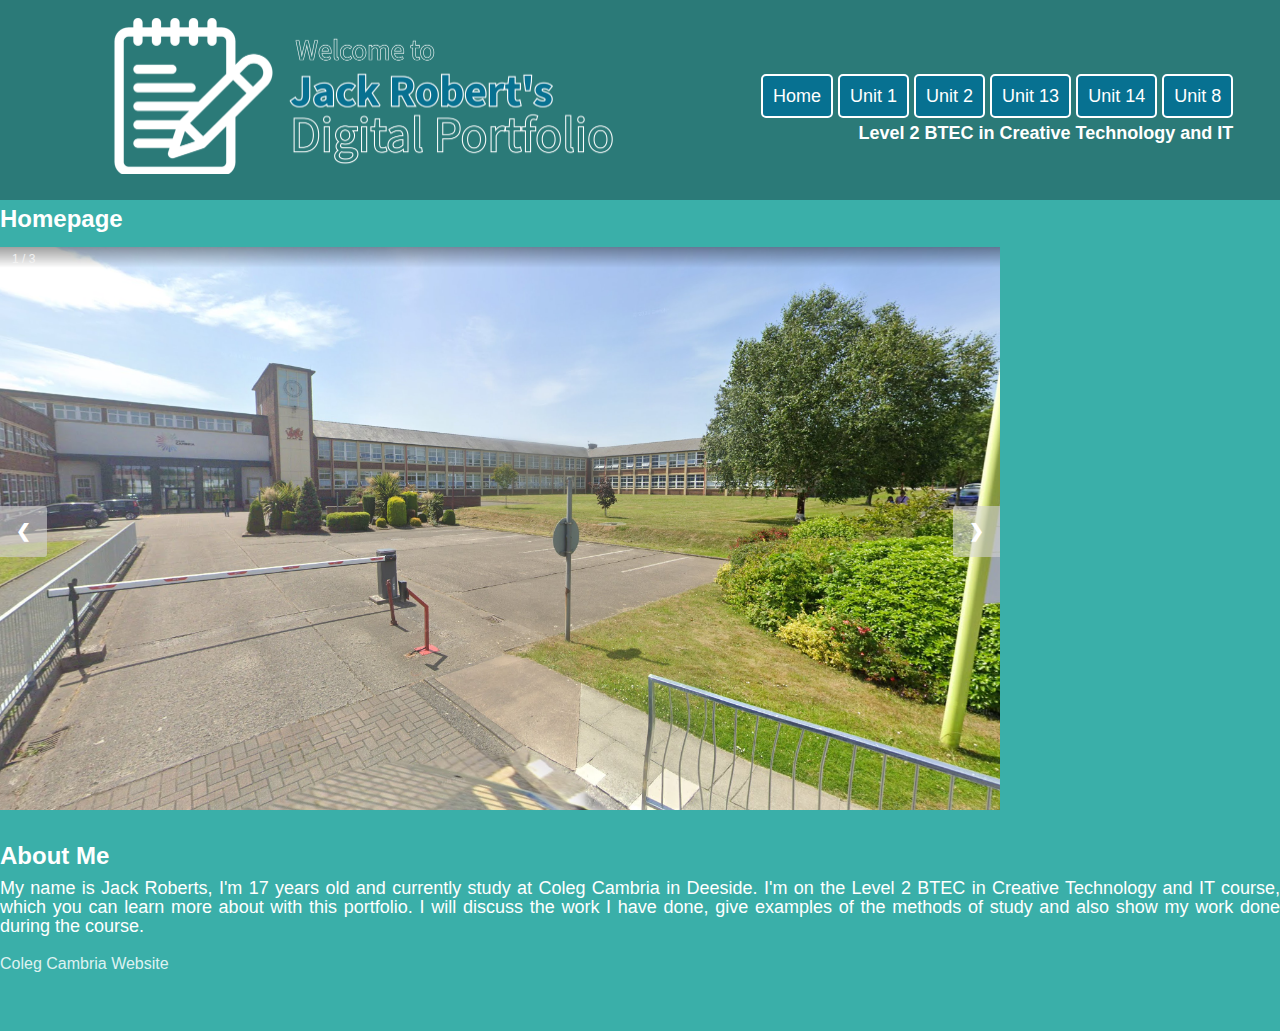
<file: U3/index.htm>
<!DOCTYPE html>
<html>
   <head>
      <title>Digital Portfolio - Home</title>
      <link rel="stylesheet" href="style.css">
   </head>
   <body>
      <body style="background-image: linear-gradient(to bottom, #2b7a78, 200px, #3AAFA9 200px, #3AAFA9 770px);">
         <div class="navbar">
            <p><a href="index.htm">
               <img src="images/banner.png" alt="Digital Portfolio" height="auto" width="500px">
               </a>
            </p>
         </div>
         <div class="navbar" id="relative">
            <a id="rcorner" class="active" href="index.htm">Home</a>
            <a id="rcorner" href="unit1.htm">Unit 1</a>
            <a id="rcorner" href="unit2.htm">Unit 2</a>
            <a id="rcorner" href="unit13.htm">Unit 13</a>
            <a id="rcorner" href="unit14.htm">Unit 14</a>
            <a id="rcorner" href="unit8.htm">Unit 8</a>
            <p class="course">Level 2 BTEC in Creative Technology and IT</p>
         </div>
<br>
<h2>Homepage</h2>
         <div class="slideshow-container">
            <div class="mySlides fade">
               <div class="numbertext">1 / 3</div>
               <img src="images/cambria1.png" style="width:100%">
            </div>
            <div class="mySlides fade">
               <div class="numbertext">2 / 3</div>
               <img src="images/cambria2.png" style="width:100%">
            </div>
            <div class="mySlides fade">
               <div class="numbertext">3 / 3</div>
               <img src="images/cambria3.png" style="width:100%">
            </div>
            <a class="prev" onclick="plusSlides(-1)">&#10094;</a>
            <a class="next" onclick="plusSlides(1)">&#10095;</a>
         </div>
         <br>
         <div style="text-align:center">
            <span class="dot" onclick="currentSlide(1)"></span>
            <span class="dot" onclick="currentSlide(2)"></span>
            <span class="dot" onclick="currentSlide(3)"></span>
         </div>
         <div>
         <div class="about">
            <h2>About Me</h2>
            <p>My name is Jack Roberts, I'm 17 years old and currently study at Coleg Cambria in Deeside. I'm on the Level 2 BTEC in Creative Technology and IT course, which you can learn more about with this portfolio. I will discuss the work I have done, give examples of the methods of study and also show my work done during the course.</p>
         </div>
         <a class="web" href="https://www.cambria.ac.uk/">Coleg Cambria Website</a>
         <br>
         <br><br><br>
         </main>
         <script>
            let slideIndex = 1;
            showSlides(slideIndex);
            
            function plusSlides(n) {
              showSlides(slideIndex += n);
            }
            
            function currentSlide(n) {
              showSlides(slideIndex = n);
            }
            
            function showSlides(n) {
              let i;
              let slides = document.getElementsByClassName("mySlides");
              let dots = document.getElementsByClassName("dot");
              if (n > slides.length) {slideIndex = 1}    
              if (n < 1) {slideIndex = slides.length}
              for (i = 0; i < slides.length; i++) {
                slides[i].style.display = "none";  
              }
              for (i = 0; i < dots.length; i++) {
                dots[i].className = dots[i].className.replace(" active", "");
              }
              slides[slideIndex-1].style.display = "block";  
              dots[slideIndex-1].className += " active";
            }
         </script>
   </body>
</html>
</file>
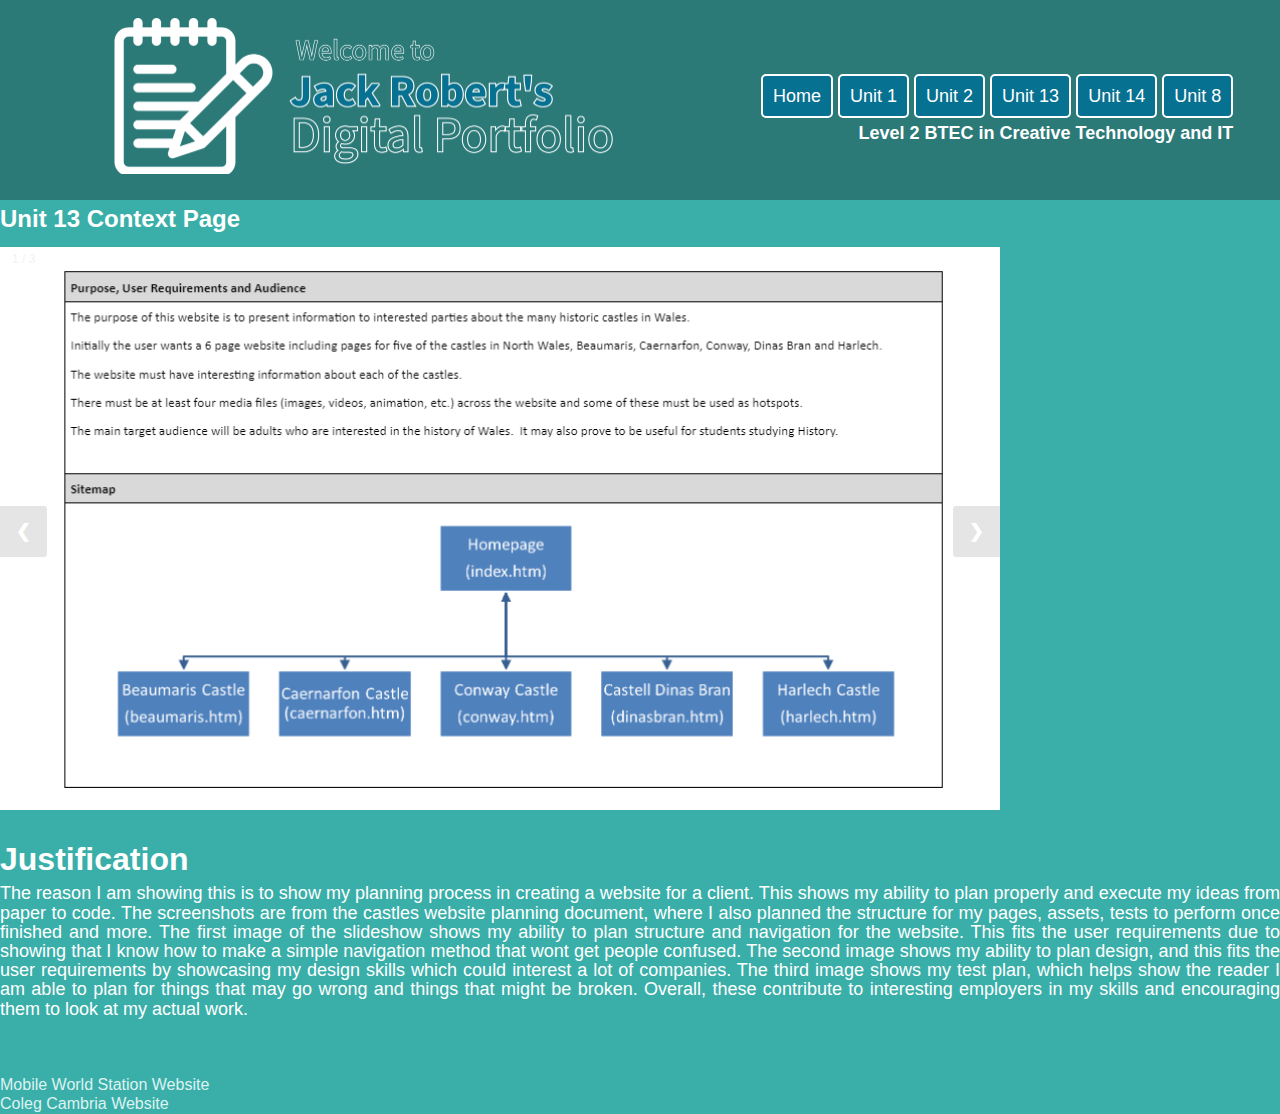
<file: U3/u13c.htm>
<!DOCTYPE html>
<html>
   <head>
      <title>Digital Portfolio - Unit 13 Context</title>
      <link rel="stylesheet" href="style.css">
   </head>
   <body>
      <body style="background-image: linear-gradient(to bottom, #2b7a78, 200px, #3AAFA9 200px, #3AAFA9 770px);">
         <div class="navbar">
            <p><a href="index.htm">
               <img src="images/banner.png" alt="Digital Portfolio" height="auto" width="500px">
               </a>
            </p>
         </div>
         <div class="navbar" id="relative">
            <a id="rcorner" class="active" href="index.htm">Home</a>
            <a id="rcorner" href="unit1.htm">Unit 1</a>
            <a id="rcorner" href="unit2.htm">Unit 2</a>
            <a id="rcorner" href="unit13.htm">Unit 13</a>
            <a id="rcorner" href="unit14.htm">Unit 14</a>
            <a id="rcorner" href="unit8.htm">Unit 8</a>
            <p class="course">Level 2 BTEC in Creative Technology and IT</p>
         </div>
<h2>Unit 13 Context Page</h2>
         <div style="width:100%;">
         <div style="width:100%">
            <div class="slideshow-container">
               <div class="mySlides fade">
                  <div class="numbertext">1 / 3</div>
                  <img src="images/cw1.png" style="width:100%">
               </div>
               <div class="mySlides fade">
                  <div class="numbertext">2 / 3</div>
                  <img src="images/cw2.png" style="width:100%">
               </div>
               <div class="mySlides fade">
                  <div class="numbertext">3 / 3</div>
                  <img src="images/cw3.png" style="width:100%">
               </div>
               <a class="prev" onclick="plusSlides(-1)">&#10094;</a>
               <a class="next" onclick="plusSlides(1)">&#10095;</a>
            </div>
            <br>
            <div style="text-align:center">
               <span class="dot" onclick="currentSlide(1)"></span>
               <span class="dot" onclick="currentSlide(2)"></span>
               <span class="dot" onclick="currentSlide(3)"></span>
            </div>
         </div>
         </div>
<h1>Justification</h1>
<p>The reason I am showing this is to show my planning process in creating a website for a client. This shows my ability to plan properly and execute my ideas from paper to code. The screenshots are from the castles website planning document, where I also planned the structure for my pages, assets, tests to perform once finished and more. The first image of the slideshow shows my ability to plan structure and navigation for the website. This fits the user requirements due to showing that I know how to make a simple navigation method that wont get people confused. The second image shows my ability to plan design, and this fits the user requirements by showcasing my design skills which could interest a lot of companies. The third image shows my test plan, which helps show the reader I am able to plan for things that may go wrong and things that might be broken. Overall, these contribute to interesting employers in my skills and encouraging them to look at my actual work.</p><br><br>
<a href="https://22124006b.github.io/U13_A3/index.htm">Mobile World Station Website<br>
<a href="https://www.cambria.ac.uk/">Coleg Cambria Website
<br>
<script>
            let slideIndex = 1;
            showSlides(slideIndex);
            
            function plusSlides(n) {
              showSlides(slideIndex += n);
            }
            
            function currentSlide(n) {
              showSlides(slideIndex = n);
            }
            
            function showSlides(n) {
              let i;
              let slides = document.getElementsByClassName("mySlides");
              let dots = document.getElementsByClassName("dot");
              if (n > slides.length) {slideIndex = 1}    
              if (n < 1) {slideIndex = slides.length}
              for (i = 0; i < slides.length; i++) {
                slides[i].style.display = "none";  
              }
              for (i = 0; i < dots.length; i++) {
                dots[i].className = dots[i].className.replace(" active", "");
              }
              slides[slideIndex-1].style.display = "block";  
              dots[slideIndex-1].className += " active";
            }
         </script>
   </body>
</html>
</file>
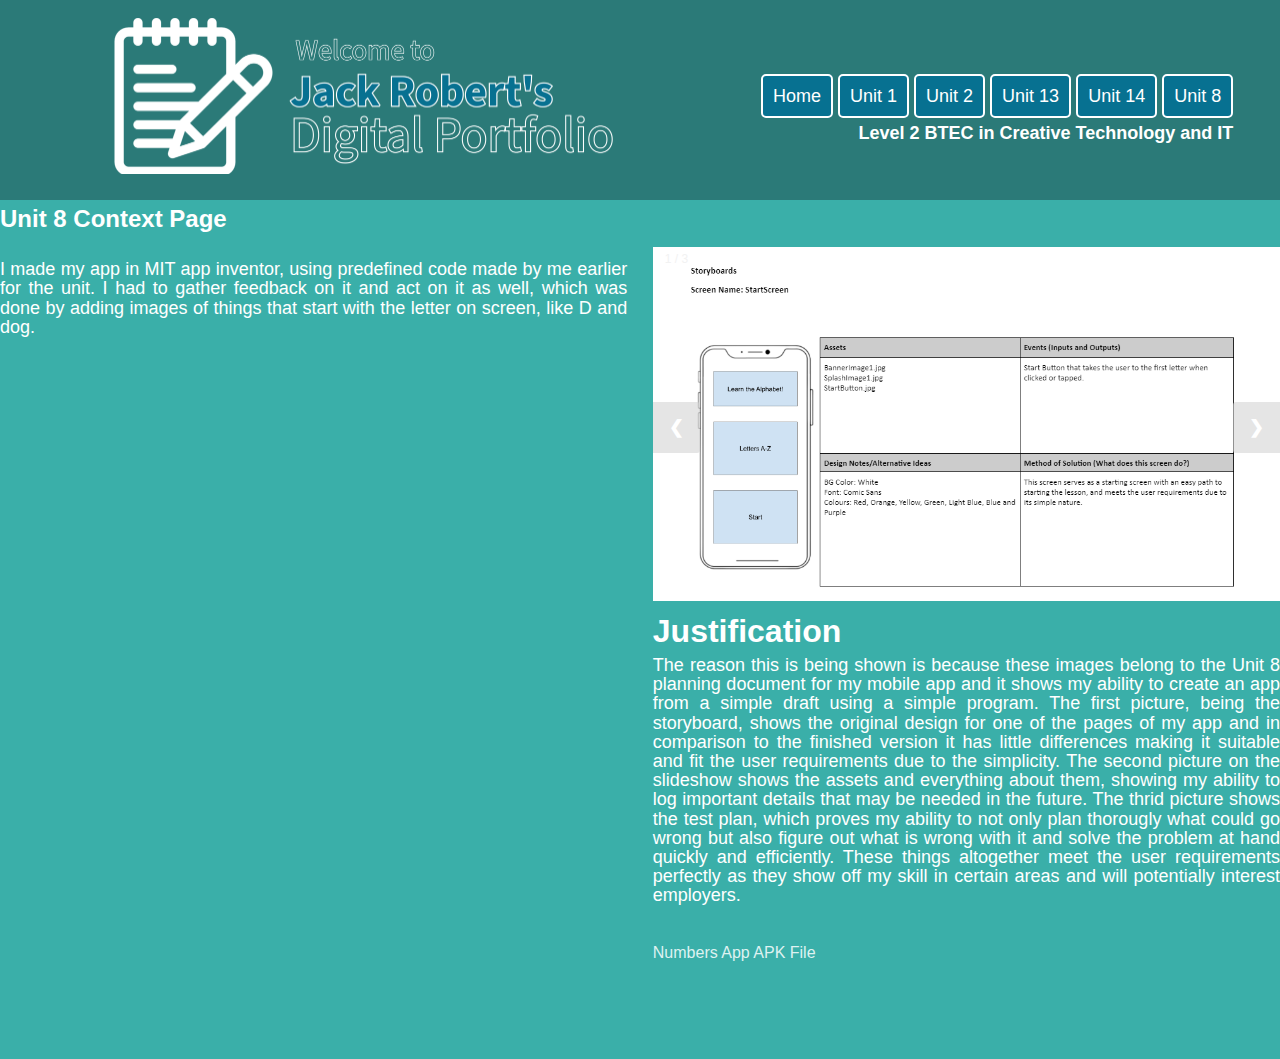
<file: U3/u8c.htm>
<!DOCTYPE html>
<html>
   <head>
      <title>Digital Portfolio - Unit 8 Context</title>
      <link rel="stylesheet" href="style.css">
   </head>
   <body>
      <body style="background-image: linear-gradient(to bottom, #2b7a78, 200px, #3AAFA9 200px, #3AAFA9 770px);">
         <div class="navbar">
            <p><a href="index.htm">
               <img src="images/banner.png" alt="Digital Portfolio" height="auto" width="500px">
               </a>
            </p>
         </div>
         <div class="navbar" id="relative">
            <a id="rcorner" class="active" href="index.htm">Home</a>
            <a id="rcorner" href="unit1.htm">Unit 1</a>
            <a id="rcorner" href="unit2.htm">Unit 2</a>
            <a id="rcorner" href="unit13.htm">Unit 13</a>
            <a id="rcorner" href="unit14.htm">Unit 14</a>
            <a id="rcorner" href="unit8.htm">Unit 8</a>
            <p class="course">Level 2 BTEC in Creative Technology and IT</p>
         </div>
<br>
<h2>Unit 8 Context Page</h2>
         <div style="width:100%;">
         <div style="width:49%; float:left;">
            <p>I made my app in MIT app inventor, using predefined code made by me earlier for the unit. I had to gather feedback on it and act on it as well, which was done by adding images of things that start with the letter on screen, like D and dog. 
            </p>
         </div>
         <div style="width:49%; float: right;">
            <div class="slideshow-container">
               <div class="mySlides fade">
                  <div class="numbertext">1 / 3</div>
                  <img src="images/u8plan1.png" style="width:100%">
               </div>
               <div class="mySlides fade">
                  <div class="numbertext">2 / 3</div>
                  <img src="images/u8plan2.png" style="width:100%">
               </div>
               <div class="mySlides fade">
                  <div class="numbertext">3 / 3</div>
                  <img src="images/u8plan3.png" style="width:100%">
               </div>
               <a class="prev" onclick="plusSlides(-1)">&#10094;</a>
               <a class="next" onclick="plusSlides(1)">&#10095;</a>

            </div>
<h1>Justification</h1>
<p>The reason this is being shown is because these images belong to the Unit 8 planning document for my mobile app and it shows my ability to create an app from a simple draft using a simple program. The first picture, being the storyboard, shows the original design for one of the pages of my app and in comparison to the finished version it has little differences making it suitable and fit the user requirements due to the simplicity. The second picture on the slideshow shows the assets and everything about them, showing my ability to log important details that may be needed in the future. The thrid picture shows the test plan, which proves my ability to not only plan thorougly what could go wrong but also figure out what is wrong with it and solve the problem at hand quickly and efficiently. These things altogether meet the user requirements perfectly as they show off my skill in certain areas and will potentially interest employers.</p>
            <br>
<a href="https://drive.google.com/file/d/1c75jsXVNm_CL6gFjfMTNPDYW3SWSjv9e/view">Numbers App APK File
            <div style="text-align:center">
               <span class="dot" onclick="currentSlide(1)"></span>
               <span class="dot" onclick="currentSlide(2)"></span>
               <span class="dot" onclick="currentSlide(3)"></span>
            </div>
            <br>
         </div>
<br>


<iframe width="350" height="700" src="https://www.youtube.com/embed/0DTIgbvqyiU" title="u8appvid" frameborder="0" allow="accelerometer; autoplay; clipboard-write; encrypted-media; gyroscope; picture-in-picture; web-share" referrerpolicy="strict-origin-when-cross-origin" allowfullscreen></iframe>
         <script>
            let slideIndex = 1;
            showSlides(slideIndex);
            
            function plusSlides(n) {
              showSlides(slideIndex += n);
            }
            
            function currentSlide(n) {
              showSlides(slideIndex = n);
            }
            
            function showSlides(n) {
              let i;
              let slides = document.getElementsByClassName("mySlides");
              let dots = document.getElementsByClassName("dot");
              if (n > slides.length) {slideIndex = 1}    
              if (n < 1) {slideIndex = slides.length}
              for (i = 0; i < slides.length; i++) {
                slides[i].style.display = "none";  
              }
              for (i = 0; i < dots.length; i++) {
                dots[i].className = dots[i].className.replace(" active", "");
              }
              slides[slideIndex-1].style.display = "block";  
              dots[slideIndex-1].className += " active";
            }
         </script>
   </body>
</html>
</file>
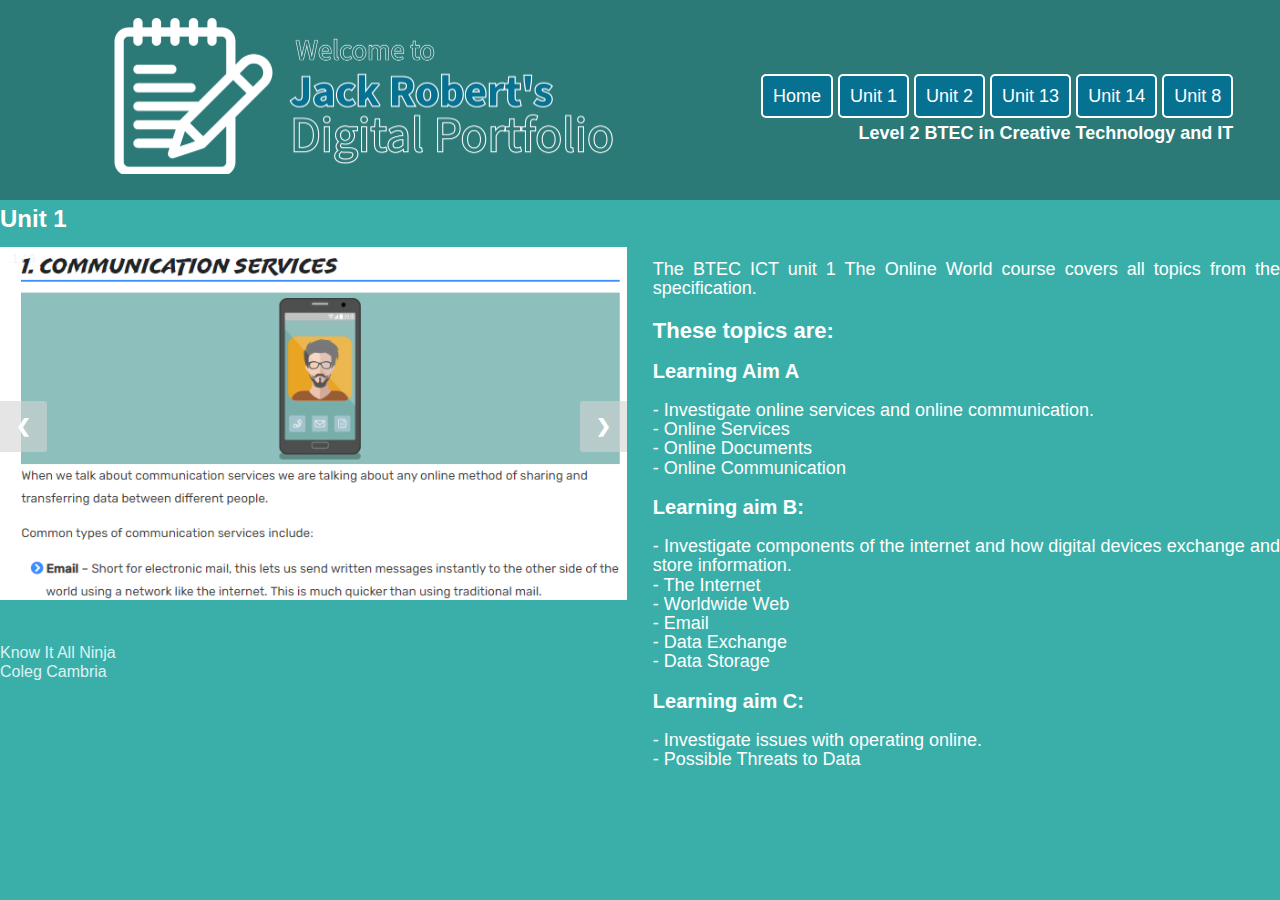
<file: U3/unit1.htm>
<!DOCTYPE html>
<html>
   <head>
      <title>Digital Portfolio - Home</title>
      <link rel="stylesheet" href="style.css">
   </head>
   <body>
      <body style="background-image: linear-gradient(to bottom, #2b7a78, 200px, #3AAFA9 200px, #3AAFA9 770px);">
         <div class="navbar">
            <p><a href="index.htm">
               <img src="images/banner.png" alt="Digital Portfolio" height="auto" width="500px">
               </a>
            </p>
         </div>
         <div class="navbar" id="relative">
            <a id="rcorner" class="active" href="index.htm">Home</a>
            <a id="rcorner" href="unit1.htm">Unit 1</a>
            <a id="rcorner" href="unit2.htm">Unit 2</a>
            <a id="rcorner" href="unit13.htm">Unit 13</a>
            <a id="rcorner" href="unit14.htm">Unit 14</a>
            <a id="rcorner" href="unit8.htm">Unit 8</a>
            <p class="course">Level 2 BTEC in Creative Technology and IT</p>
         </div>
<br>
<h2>Unit 1</h2>
         
         <div style="width:100%;">
            <div style="width:49%; float:left;">
               <div class="slideshow-container">
                  <div class="mySlides fade">
                     <div class="numbertext">1 / 3</div>
                     <img src="images/kiaj1.png" style="width:100%">
                  </div>
                  <div class="mySlides fade">
                     <div class="numbertext">2 / 3</div>
                     <img src="images/kiaj2.png" style="width:100%">
                  </div>
                  <div class="mySlides fade">
                     <div class="numbertext">3 / 3</div>
                     <img src="images/kiaj3.png" style="width:100%">
                  </div>
                  <a class="prev" onclick="plusSlides(-1)">&#10094;</a>
                  <a class="next" onclick="plusSlides(1)">&#10095;</a>
               </div>
               <br>
               <div style="text-align:center">
                  <span class="dot" onclick="currentSlide(1)"></span>
                  <span class="dot" onclick="currentSlide(2)"></span>
                  <span class="dot" onclick="currentSlide(3)"></span>
               </div>
               <br>
               <a href="https://www.knowitallninja.com/">Know It All Ninja</a><br>
               <a href="https://cambria.ac.uk/">Coleg Cambria</a>
            </div>
            <div style="width:49%; float:right;">
               <p>The BTEC ICT unit 1 The Online World course covers all topics from the specification. </p>
               <p class="topicsare">These topics are:<br></p>
               <p class="la">Learning Aim A</p>
               <p> - Investigate online services and online communication.<br>
                  - Online Services<br>
                  - Online Documents<br>
                  - Online Communication<br>
               </p>
               <p class="la">Learning aim B:</p>
               <p>- Investigate components of the internet and how digital devices exchange and store information.<br>
                  - The Internet<br>
                  - Worldwide Web<br>
                  - Email<br>
                  - Data Exchange<br>
                  - Data Storage<br>
               </p>
               <p class="la">Learning aim C:</p>
               <p>- Investigate issues with operating online.<br>
                  - Possible Threats to Data
               </p>
            </div>
         </div>
         <script>
            let slideIndex = 1;
            showSlides(slideIndex);
            
            function plusSlides(n) {
              showSlides(slideIndex += n);
            }
            
            function currentSlide(n) {
              showSlides(slideIndex = n);
            }
            
            function showSlides(n) {
              let i;
              let slides = document.getElementsByClassName("mySlides");
              let dots = document.getElementsByClassName("dot");
              if (n > slides.length) {slideIndex = 1}    
              if (n < 1) {slideIndex = slides.length}
              for (i = 0; i < slides.length; i++) {
                slides[i].style.display = "none";  
              }
              for (i = 0; i < dots.length; i++) {
                dots[i].className = dots[i].className.replace(" active", "");
              }
              slides[slideIndex-1].style.display = "block";  
              dots[slideIndex-1].className += " active";
            }
         </script>
   </body>
</html>
</file>
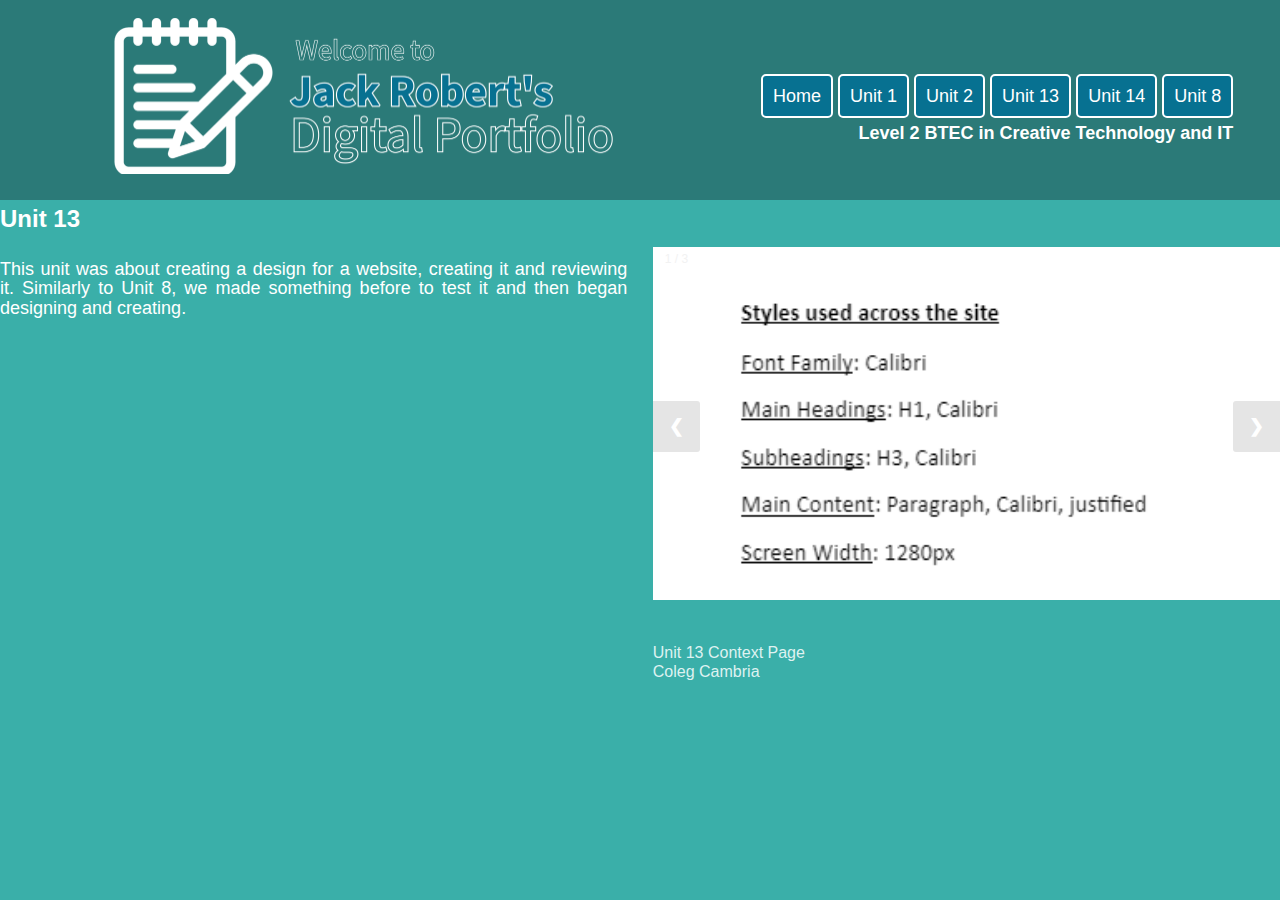
<file: U3/unit13.htm>
<!DOCTYPE html>
<html>
   <head>
      <title>Digital Portfolio - Home</title>
      <link rel="stylesheet" href="style.css">
   </head>
   <body>
      <body style="background-image: linear-gradient(to bottom, #2b7a78, 200px, #3AAFA9 200px, #3AAFA9 770px);">
         <div class="navbar">
            <p><a href="index.htm">
               <img src="images/banner.png" alt="Digital Portfolio" height="auto" width="500px">
               </a>
            </p>
         </div>
         <div class="navbar" id="relative">
            <a id="rcorner" class="active" href="index.htm">Home</a>
            <a id="rcorner" href="unit1.htm">Unit 1</a>
            <a id="rcorner" href="unit2.htm">Unit 2</a>
            <a id="rcorner" href="unit13.htm">Unit 13</a>
            <a id="rcorner" href="unit14.htm">Unit 14</a>
            <a id="rcorner" href="unit8.htm">Unit 8</a>
            <p class="course">Level 2 BTEC in Creative Technology and IT</p>
         </div>
         <br>
<h2>Unit 13</h2>
         <div style="width:100%;">
         <div style="width:49%; float:left;">
            <p>This unit was about creating a design for a website, creating it and reviewing it. Similarly to Unit 8, we made something before to test it and then began designing and creating.
            </p>
         </div>
         <div style="width:49%; float: right;">
            <div class="slideshow-container">
               <div class="mySlides fade">
                  <div class="numbertext">1 / 3</div>
                  <img src="images/mws1.png" style="width:100%">
               </div>
               <div class="mySlides fade">
                  <div class="numbertext">2 / 3</div>
                  <img src="images/mws2.png" style="width:100%">
               </div>
               <div class="mySlides fade">
                  <div class="numbertext">3 / 3</div>
                  <img src="images/mws3.png" style="width:100%">
               </div>
               <a class="prev" onclick="plusSlides(-1)">&#10094;</a>
               <a class="next" onclick="plusSlides(1)">&#10095;</a>
            </div>
            <br>
            <div style="text-align:center">
               <span class="dot" onclick="currentSlide(1)"></span>
               <span class="dot" onclick="currentSlide(2)"></span>
               <span class="dot" onclick="currentSlide(3)"></span>
            </div>
            <br>

            <a href="u13c.htm">Unit 13 Context Page</a><br>
               <a href="https://cambria.ac.uk/">Coleg Cambria</a>
         </div>
         <div style="width:49%; float:right;"></div>
<div>

<iframe width="600" height="400" src="https://www.youtube.com/embed/aphpv2pOCY4" title="mws" frameborder="0" allow="accelerometer; autoplay; clipboard-write; encrypted-media; gyroscope; picture-in-picture; web-share" referrerpolicy="strict-origin-when-cross-origin" allowfullscreen></iframe>

         </div><script>
            let slideIndex = 1;
            showSlides(slideIndex);
            
            function plusSlides(n) {
              showSlides(slideIndex += n);
            }
            
            function currentSlide(n) {
              showSlides(slideIndex = n);
            }
            
            function showSlides(n) {
              let i;
              let slides = document.getElementsByClassName("mySlides");
              let dots = document.getElementsByClassName("dot");
              if (n > slides.length) {slideIndex = 1}    
              if (n < 1) {slideIndex = slides.length}
              for (i = 0; i < slides.length; i++) {
                slides[i].style.display = "none";  
              }
              for (i = 0; i < dots.length; i++) {
                dots[i].className = dots[i].className.replace(" active", "");
              }
              slides[slideIndex-1].style.display = "block";  
              dots[slideIndex-1].className += " active";
            }
         </script>
   </body>
</html>
</file>
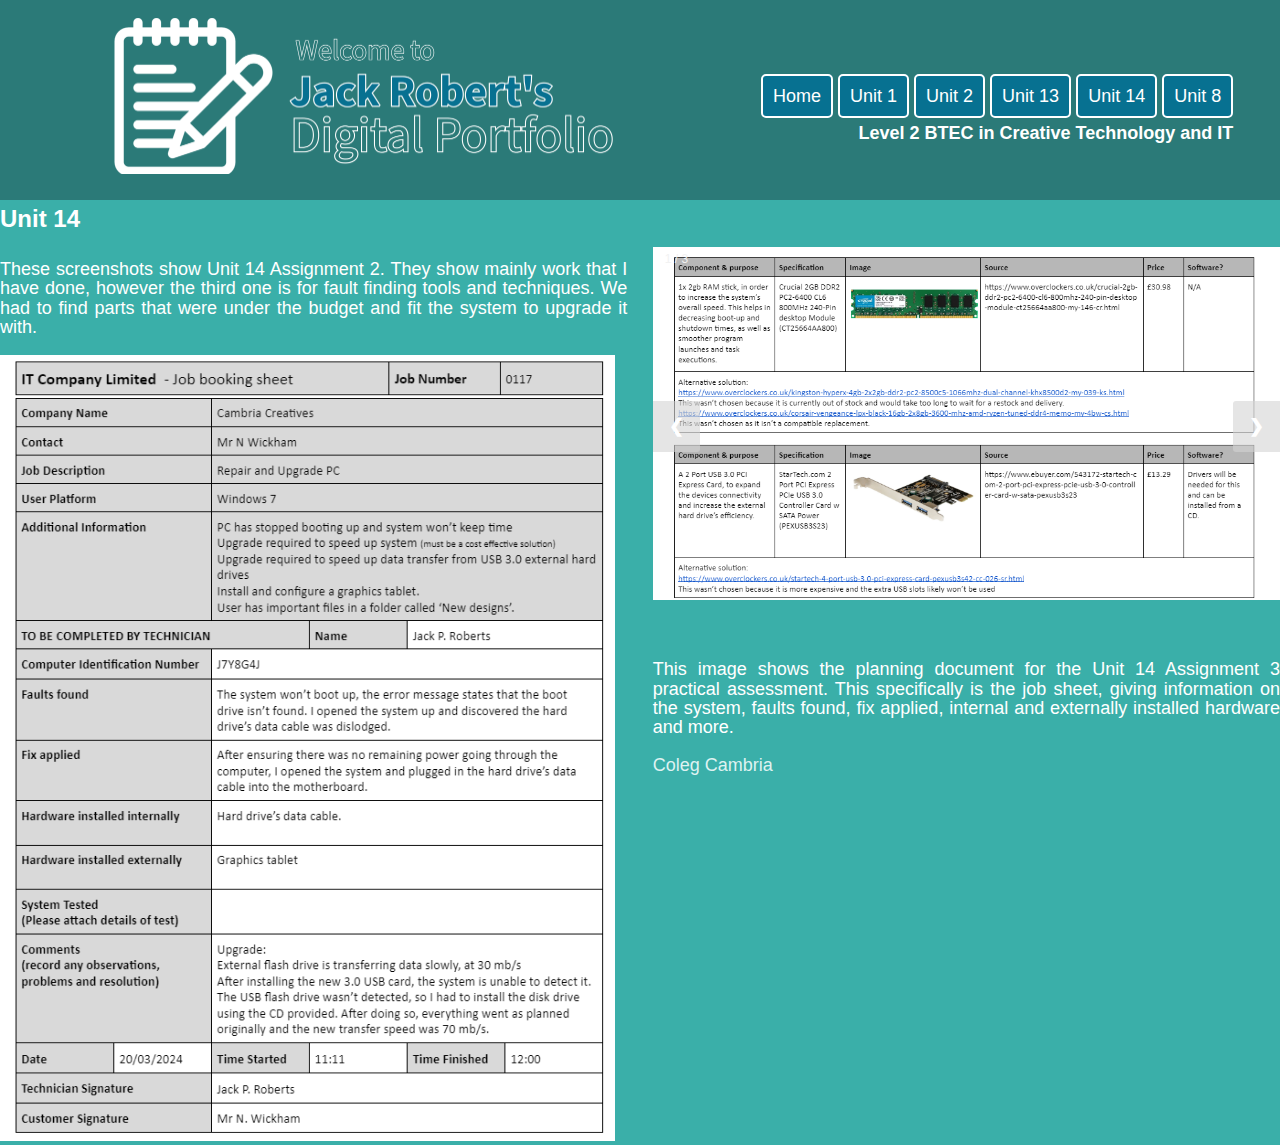
<file: U3/unit14.htm>
<!DOCTYPE html>
<html>
   <head>
      <title>Digital Portfolio - Unit 14</title>
      <link rel="stylesheet" href="style.css">
   </head>
   <body>
      <body style="background-image: linear-gradient(to bottom, #2b7a78, 200px, #3AAFA9 200px, #3AAFA9 770px);">
         <div class="navbar">
            <p><a href="index.htm">
               <img src="images/banner.png" alt="Digital Portfolio" height="auto" width="500px">
               </a>
            </p>
         </div>
         <div class="navbar" id="relative">
            <a id="rcorner" class="active" href="index.htm">Home</a>
            <a id="rcorner" href="unit1.htm">Unit 1</a>
            <a id="rcorner" href="unit2.htm">Unit 2</a>
            <a id="rcorner" href="unit13.htm">Unit 13</a>
            <a id="rcorner" href="unit14.htm">Unit 14</a>
            <a id="rcorner" href="unit8.htm">Unit 8</a>
            <p class="course">Level 2 BTEC in Creative Technology and IT</p>
         </div>
         <br>
<h2>Unit 14</h2>
         <div style="width:100%;">
         <div style="width:49%; float:left;">
            <p>These screenshots show Unit 14 Assignment 2. They show mainly work that I have done, however the third one is for fault finding tools and techniques. We had to find parts that were under the budget and fit the system to upgrade it with.

            </p>
         </div>
         <div style="width:49%; float: right;">
            <div class="slideshow-container">
               <div class="mySlides fade">
                  <div class="numbertext">1 / 3</div>
                  <img src="images/u14a2_1.png" style="width:100%">
               </div>
               <div class="mySlides fade">
                  <div class="numbertext">2 / 3</div>
                  <img src="images/u14a2_2.png" style="width:100%">
               </div>
               <div class="mySlides fade">
                  <div class="numbertext">3 / 3</div>
                  <img src="images/u14a2_3.png" style="width:100%">
               </div>
               <a class="prev" onclick="plusSlides(-1)">&#10094;</a>
               <a class="next" onclick="plusSlides(1)">&#10095;</a>
            </div>
            <br>
            <div style="text-align:center">
               <span class="dot" onclick="currentSlide(1)"></span>
               <span class="dot" onclick="currentSlide(2)"></span>
               <span class="dot" onclick="currentSlide(3)"></span>
            </div>
            <br>
         </div>

         <div style="width:100%;">
         <div style="width:49%; float:left;">
<img src="images/u14a3_1.png" width="98%">
         </div>
         <div style="width:49%; float: right;">
<p>This image shows the planning document for the Unit 14 Assignment 3 practical assessment. This specifically is the job sheet, giving information on the system, faults found, fix applied, internal and externally installed hardware and more.
             <br><br>  <a href="https://cambria.ac.uk/">Coleg Cambria</a><br>

            <br>
         </div>
         <script>
            let slideIndex = 1;
            showSlides(slideIndex);
            
            function plusSlides(n) {
              showSlides(slideIndex += n);
            }
            
            function currentSlide(n) {
              showSlides(slideIndex = n);
            }
            
            function showSlides(n) {
              let i;
              let slides = document.getElementsByClassName("mySlides");
              let dots = document.getElementsByClassName("dot");
              if (n > slides.length) {slideIndex = 1}    
              if (n < 1) {slideIndex = slides.length}
              for (i = 0; i < slides.length; i++) {
                slides[i].style.display = "none";  
              }
              for (i = 0; i < dots.length; i++) {
                dots[i].className = dots[i].className.replace(" active", "");
              }
              slides[slideIndex-1].style.display = "block";  
              dots[slideIndex-1].className += " active";
            }
         </script>
   </body>
</html>
</file>
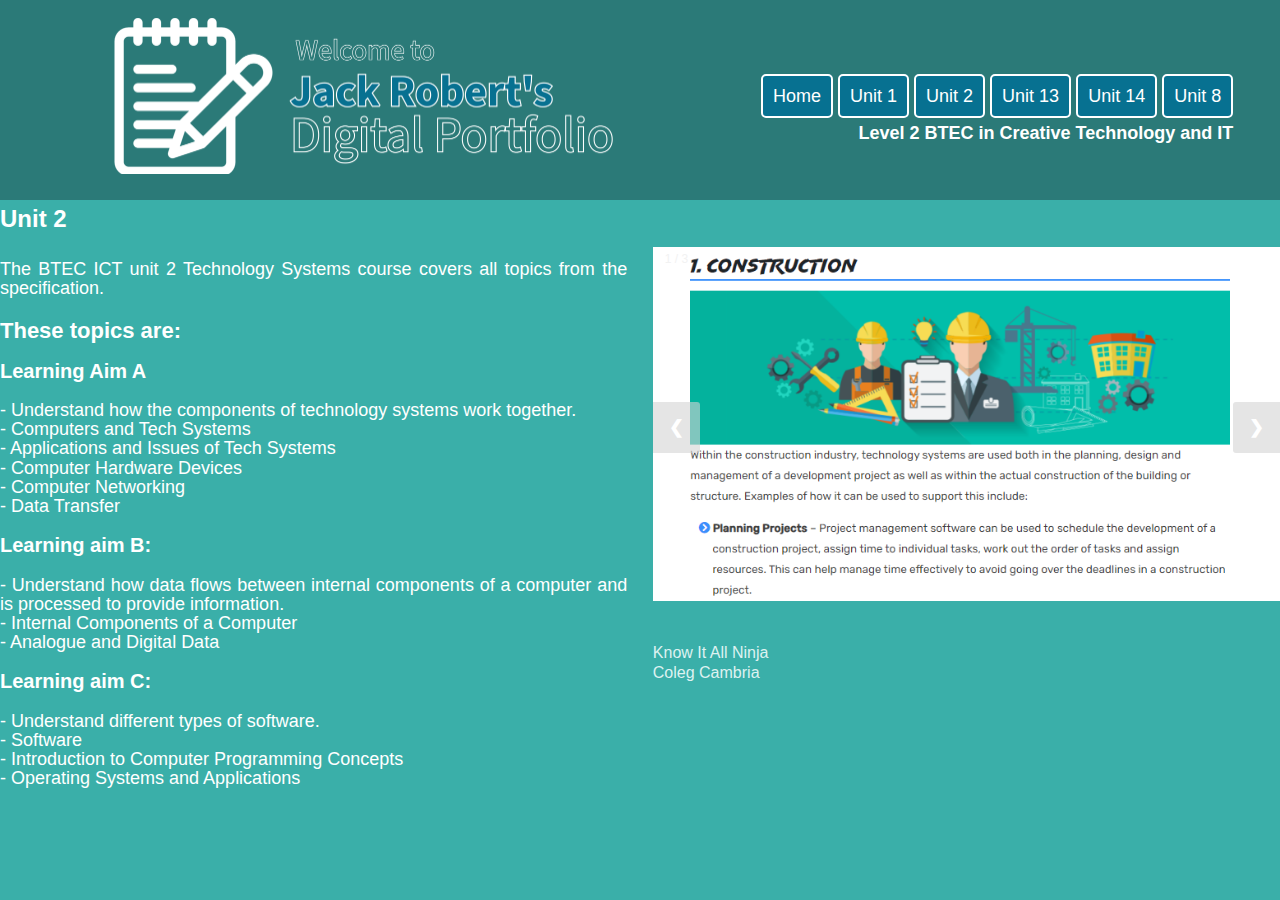
<file: U3/unit2.htm>
<!DOCTYPE html>
<html>
   <head>
      <title>Digital Portfolio - Unit 2</title>
      <link rel="stylesheet" href="style.css">
   </head>
   <body>
      <body style="background-image: linear-gradient(to bottom, #2b7a78, 200px, #3AAFA9 200px, #3AAFA9 770px);">
         <div class="navbar">
            <p><a href="index.htm">
               <img src="images/banner.png" alt="Digital Portfolio" height="auto" width="500px">
               </a>
            </p>
         </div>
         <div class="navbar" id="relative">
            <a id="rcorner" class="active" href="index.htm">Home</a>
            <a id="rcorner" href="unit1.htm">Unit 1</a>
            <a id="rcorner" href="unit2.htm">Unit 2</a>
            <a id="rcorner" href="unit13.htm">Unit 13</a>
            <a id="rcorner" href="unit14.htm">Unit 14</a>
            <a id="rcorner" href="unit8.htm">Unit 8</a>
            <p class="course">Level 2 BTEC in Creative Technology and IT</p>
         </div>
         
<h2>Unit 2</h2>
         <div style="width:100%;">
         <div style="width:49%; float:left;">
            <p>The BTEC ICT unit 2 Technology Systems course covers all topics from the specification.</p>
            <p class="topicsare">These topics are:<br></p>
            <p class="la">Learning Aim A</p>
            <p> - Understand how the components of technology systems work together.<br>
               - Computers and Tech Systems <br>
               - Applications and Issues of Tech Systems<br>
               - Computer Hardware Devices<br>
               - Computer Networking<br>
               - Data Transfer<br>
            </p>
            <p class="la">Learning aim B:</p>
            <p>- Understand how data flows between internal components of a computer and is processed to provide information.<br>
               - Internal Components of a Computer<br>
               - Analogue and Digital Data<br>
            </p>
            <p class="la">Learning aim C:</p>
            <p>- Understand different types of software.<br>
               - Software<br>
               - Introduction to Computer Programming Concepts<br>
               - Operating Systems and Applications
            </p>
         </div>
         <div style="width:49%; float: right;">
            <div class="slideshow-container">
               <div class="mySlides fade">
                  <div class="numbertext">1 / 3</div>
                  <img src="images/kiaj4.png" style="width:100%">
               </div>
               <div class="mySlides fade">
                  <div class="numbertext">2 / 3</div>
                  <img src="images/kiaj5.png" style="width:100%">
               </div>
               <div class="mySlides fade">
                  <div class="numbertext">3 / 3</div>
                  <img src="images/kiaj6.png" style="width:100%">
               </div>
               <a class="prev" onclick="plusSlides(-1)">&#10094;</a>
               <a class="next" onclick="plusSlides(1)">&#10095;</a>
            </div>
            <br>
            <div style="text-align:center">
               <span class="dot" onclick="currentSlide(1)"></span>
               <span class="dot" onclick="currentSlide(2)"></span>
               <span class="dot" onclick="currentSlide(3)"></span>
            </div>
            <br>
            <a href="https://www.knowitallninja.com/">Know It All Ninja</a><br>
               <a href="https://cambria.ac.uk/">Coleg Cambria</a>
         </div>
         <div style="width:49%; float:right;"></div>
         <script>
            let slideIndex = 1;
            showSlides(slideIndex);
            
            function plusSlides(n) {
              showSlides(slideIndex += n);
            }
            
            function currentSlide(n) {
              showSlides(slideIndex = n);
            }
            
            function showSlides(n) {
              let i;
              let slides = document.getElementsByClassName("mySlides");
              let dots = document.getElementsByClassName("dot");
              if (n > slides.length) {slideIndex = 1}    
              if (n < 1) {slideIndex = slides.length}
              for (i = 0; i < slides.length; i++) {
                slides[i].style.display = "none";  
              }
              for (i = 0; i < dots.length; i++) {
                dots[i].className = dots[i].className.replace(" active", "");
              }
              slides[slideIndex-1].style.display = "block";  
              dots[slideIndex-1].className += " active";
            }
         </script>
   </body>
</html>
</file>
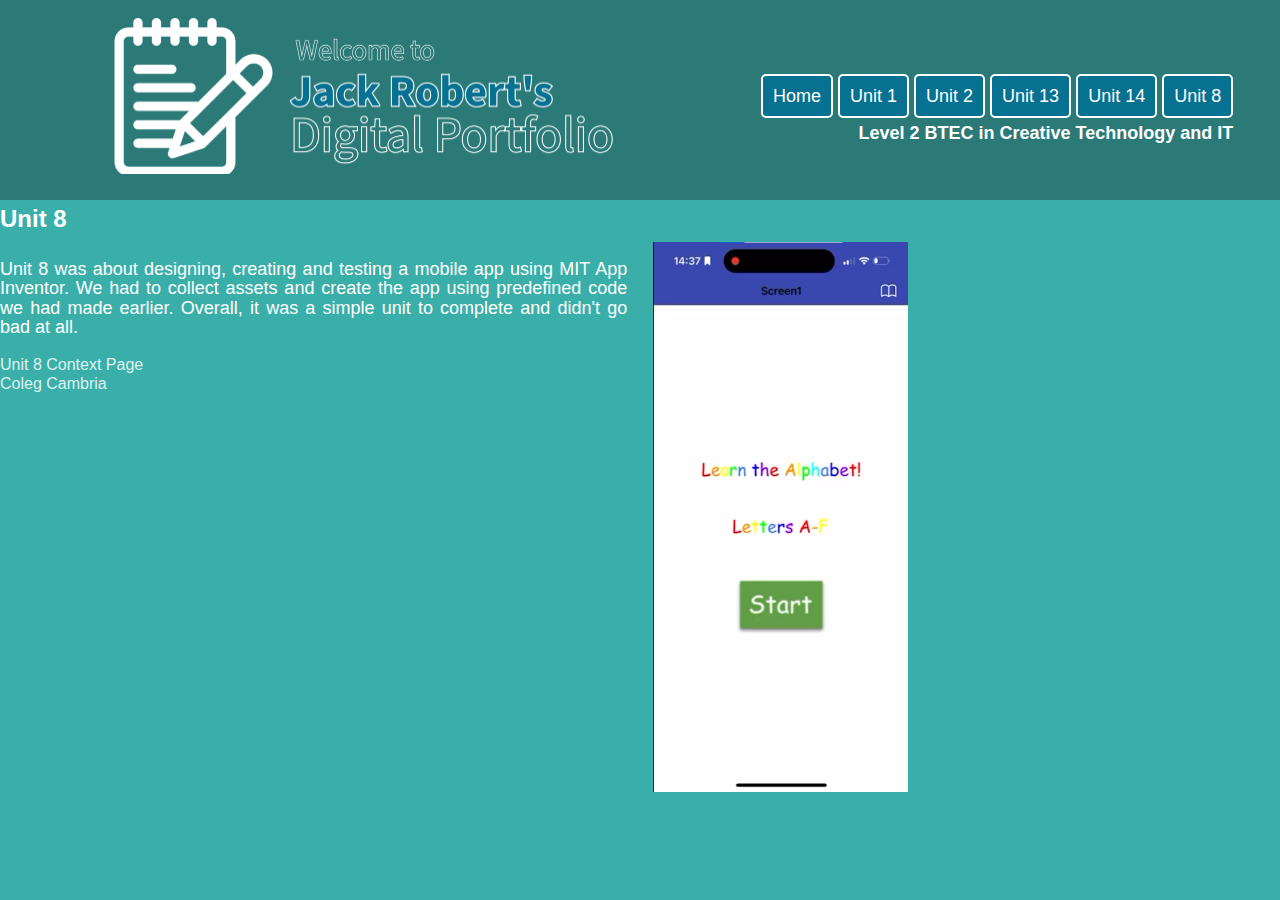
<file: U3/unit8.htm>
<!DOCTYPE html>
<html>
   <head>
      <title>Digital Portfolio - Home</title>
      <link rel="stylesheet" href="style.css">
   </head>
   <body>
      <body style="background-image: linear-gradient(to bottom, #2b7a78, 200px, #3AAFA9 200px, #3AAFA9 770px);">
         <div class="navbar">
            <p><a href="index.htm">
               <img src="images/banner.png" alt="Digital Portfolio" height="auto" width="500px">
               </a>
            </p>
         </div>
         <div class="navbar" id="relative">
            <a id="rcorner" class="active" href="index.htm">Home</a>
            <a id="rcorner" href="unit1.htm">Unit 1</a>
            <a id="rcorner" href="unit2.htm">Unit 2</a>
            <a id="rcorner" href="unit13.htm">Unit 13</a>
            <a id="rcorner" href="unit14.htm">Unit 14</a>
            <a id="rcorner" href="unit8.htm">Unit 8</a>
            <p class="course">Level 2 BTEC in Creative Technology and IT</p>
         </div>
<br>
<h2>Unit 8</h2>
         <div style="width:100%;">
         <div style="width:49%; float:left;">
<p>Unit 8 was about designing, creating and testing a mobile app using MIT App Inventor. We had to collect assets and create the app using predefined code we had made earlier. Overall, it was a simple unit to complete and didn't go bad at all.
            </p>
<a href="u8c.htm">Unit 8 Context Page<br>               <a href="https://cambria.ac.uk/">Coleg Cambria</a>
<br>
         </div>
         <div style="width:49%; float: right;">
           <img src="images/u8app.png" height="550">
            </div>
            <br><br>
         </div>
         <div style="width:49%; float:right;"></div>
         <script>
            let slideIndex = 1;
            showSlides(slideIndex);
            
            function plusSlides(n) {
              showSlides(slideIndex += n);
            }
            
            function currentSlide(n) {
              showSlides(slideIndex = n);
            }
            
            function showSlides(n) {
              let i;
              let slides = document.getElementsByClassName("mySlides");
              let dots = document.getElementsByClassName("dot");
              if (n > slides.length) {slideIndex = 1}    
              if (n < 1) {slideIndex = slides.length}
              for (i = 0; i < slides.length; i++) {
                slides[i].style.display = "none";  
              }
              for (i = 0; i < dots.length; i++) {
                dots[i].className = dots[i].className.replace(" active", "");
              }
              slides[slideIndex-1].style.display = "block";  
              dots[slideIndex-1].className += " active";
            }
         </script>
   </body>
</html>
</file>
<file: U3/style.css>
body {
  font-family: Arial, Helvetica, sans-serif;
  width: 1280px;
  background-color: #3AAFA9;
  color: #000;
  text-align: justify;
  margin: auto;
  line-height: 1.2em;
}

#active {
  background-color: #05495e;
}

html {
  min-height: 100%;
}

a {
  color: #DEF2F1;
  text-decoration: none;
}

a:visited {
  color: #CDEBEA;
}

a:hover {
  color: #E0F3F2;
}

h1 {
  color: #fff;
  font-family: sans-serif
  font-size: 21px
}

h2 {
  color: #fff;
  font-family: sans-serif
}

h3 {
  color: #fff;
  font-family: sans-serif
}

h1,
h2,
h3,
h4,
h5,
h6 {
  line-height: 25%;
}

p {
  font-size: 18px;
  color: #fff
}
.topicsare {
  font-size: 22px;
  font-weight: bolder;
}

.la {
  font-size: 20px;
  font-weight: bold;
}

.navbar {
  width: 48%;
  font-size: 18px;
  display: inline-block;
  margin-left: 20px float: right;
  text-align: right;
}

.text {
  width: 50%;
  font-size: 18px;
  display: inline-block;
  margin-left: 20px float: right;
  text-align: right;

  position: relative;
}

.course {
  font-weight: 600;
  color: #FFF;
}

#rcorner {
  color: #FFF;
  border-radius: 5px;
  border: 2px solid #FFF;
  background-color: #077191;
  padding: 10px;
}

#rcorner2 {
  color: #FFF;
  border-radius: 5px;
  border: 2px solid #FFF;
  background-color: #066682;
  padding: 10px;
}

#relative {
  position: relative;
  bottom: 35px;
}

.column {
  padding: 10px;
  margin: 10px;	
}

.about {
  color: white;
}


.slideshow-container {
  max-width: 1000px;
  position: relative;
  padding-top: 5px;
}

.mySlides {
  display: none;
}

.prev,
.next {
  cursor: pointer;
  background-color: rgba(211, 211, 211, 0.6);
  position: absolute;
  top: 50%;
  width: auto;
  margin-top: -22px;
  padding: 16px;
  color: white;
  font-weight: bold;
  font-size: 18px;
  transition: 0.6s ease;
  border-radius: 0 3px 3px 0;
  user-select: none;
}

.next {
  right: 0;
  border-radius: 3px 0 0 3px;
}

.prev:hover,
.next:hover {
  background-color: rgba(0, 0, 0, 0.8);
}

.text {
  color: #f2f2f2;
  font-size: 15px;
  padding: 8px 12px;
  position: absolute;
  bottom: 8px;
  width: 100%;
  text-align: center;
}

.numbertext {
  color: #f2f2f2;
  font-size: 12px;
  padding: 8px 12px;
  position: absolute;
  top: 0;
}

.fade {
  animation-name: fade;
  animation-duration: 1.5s;
}

@keyframes fade {
  from {
    opacity: .4
  }

  to {
    opacity: 1
  }
}

table {
  font-family: arial, sans-serif;
  border-collapse: collapse;
  width: 100%;
}

td {
  text-align: left;
  padding: 8px;
}

th {
  font-size: 25px;
  background: #00006a;
  text-align: center;
  padding: 12px
}
</file>
